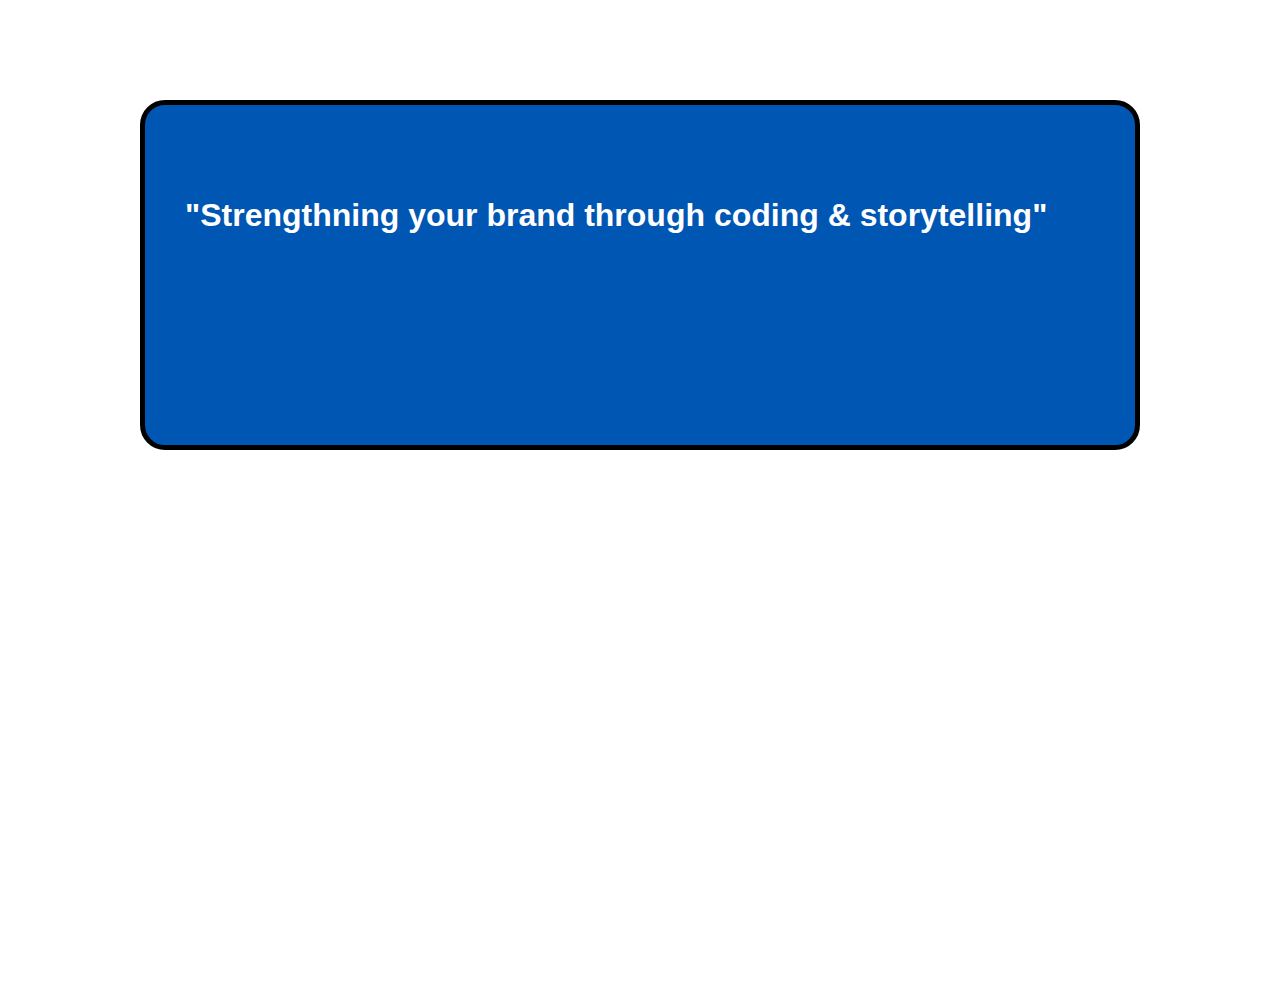
<file: index.html>
<!DOCTYPE html>
<html lang="en">
<head>
    <meta charset="UTF-8">
    <meta name="viewport" content="width=device-width, initial-scale=1.0">
    <title>LinkedIn Banner</title>
    <link rel="stylesheet" href="styles.css">
</head>
<body>
    <div class="banner">
        <h1>"Strengthning your brand through coding & storytelling"</h1>
    </div>
</body>
</html>
</file>
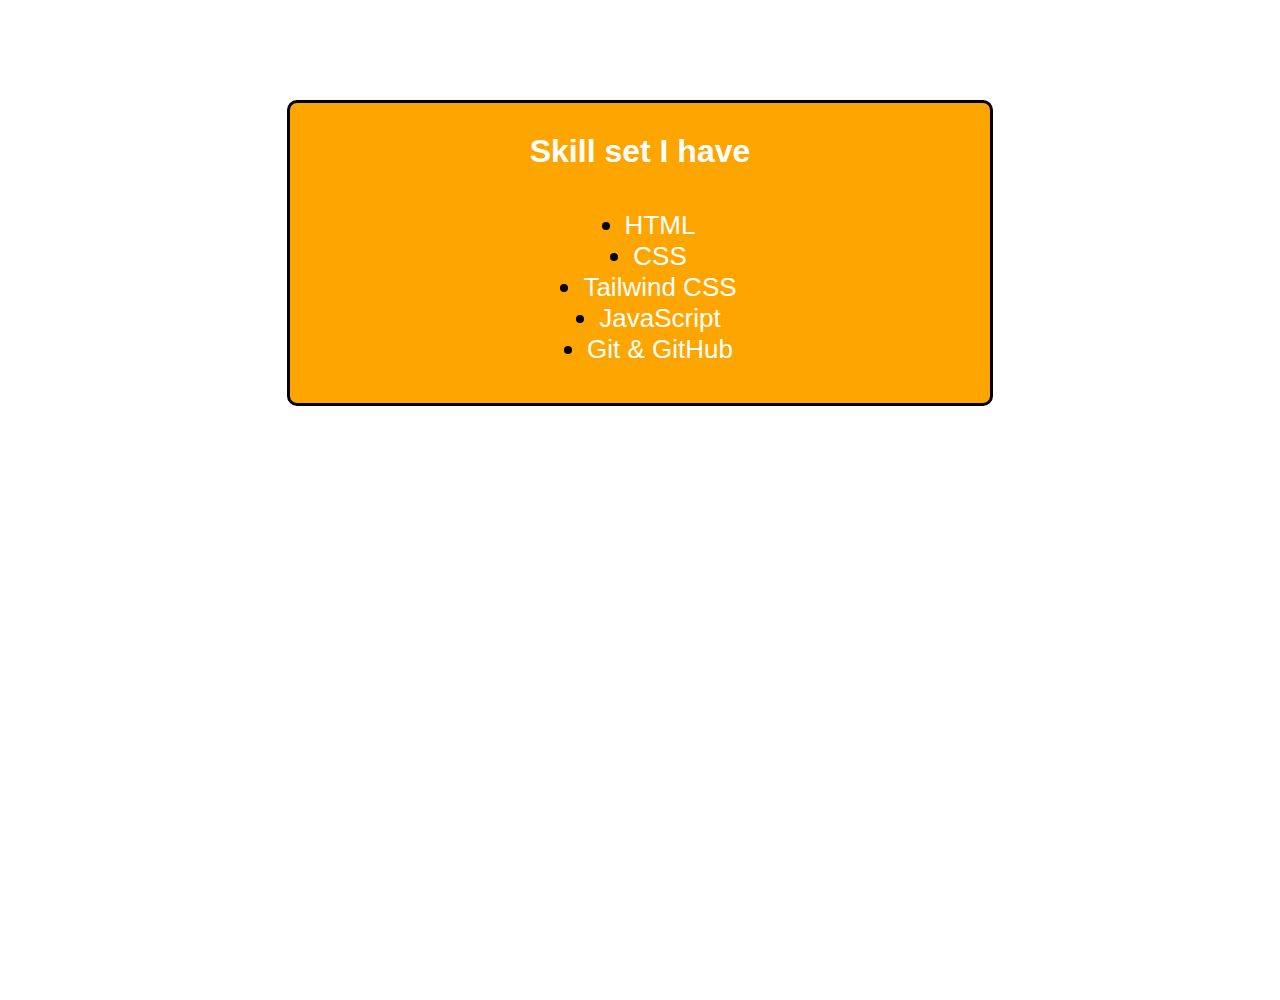
<file: nit.html>
<!DOCTYPE html>
<html lang="en">
<head>
    <meta charset="UTF-8">
    <meta name="viewport" content="width=device-width, initial-scale=1.0">
    <title>Skills</title>
    <link rel="stylesheet" href="nit.css">
</head>
<body>
    <div class="poster">
        <div class="skill-set">
            <h1>Skill set I have</h1>
            <ul class="list-items">
                <li>HTML</li>
                <li>CSS</li>
                <li>Tailwind CSS</li>
                <li>JavaScript</li>
                <li>Git & GitHub</li>
            </ul>
        </div>
    </div>
</body>
</html>
</file>
<file: styles.css>
body, html {
    margin: 0;
    padding: 0;
    height: 100%;
    display: flex;
    justify-content: center;
    padding-top: 50px;
    font-family: Arial, sans-serif;
}

h1 {
    -webkit-text-fill-color: white;
    font-size: 32px;
    margin-top: 5px;
    margin-bottom: 125px;
}

.banner {
    width: 1000px;
    height: 350px;
    background: #0056b3;
    display: flex;
    justify-content: space-between;
    align-items: center;
    padding: 40px;
    box-sizing: border-box;
    border-radius: 25px;
    border: 5px solid black;
}
</file>
<file: nit.css>
body, html {
    margin: 0;
    padding: 0;
    height: 100%;
    display: flex;
    margin-top: 50px;
    justify-content: center;
    font-family: Arial, sans-serif;
}

.poster {
    background-color: orange;
    width: 700px;
    height: 300px;
    border: 3px solid black;
    border-radius: 10px;
}

h1 {
    text-align: center;
    -webkit-text-fill-color: white;
    font-size: 32px;
    margin-top: 30px;
    margin-bottom: 40px;
}

.list-items {
    justify-items: center;
    -webkit-text-fill-color: white;
    font-size: 26px;
    margin-top: 20px;
}
</file>
